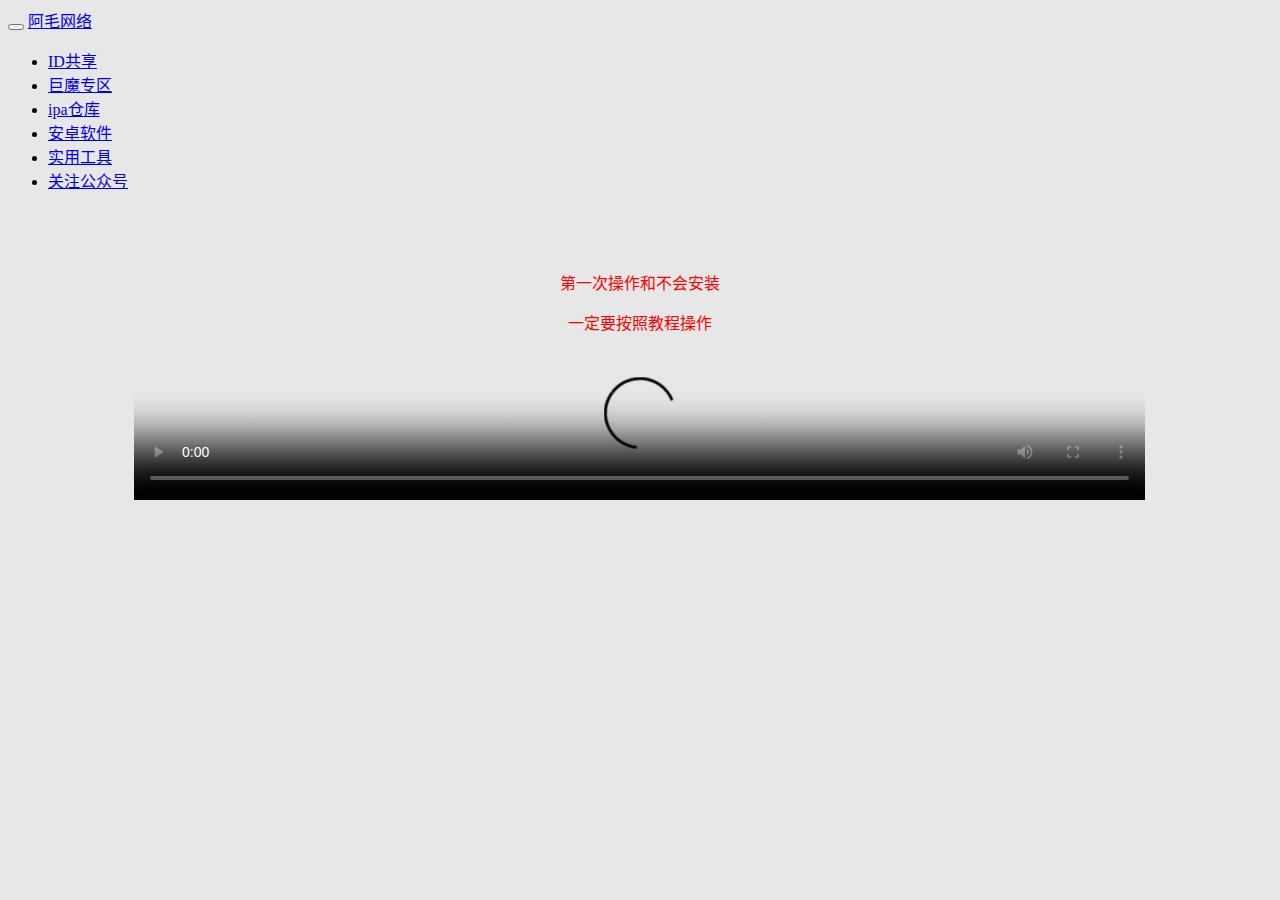
<file: shipin.html>
<!DOCTYPE html>
<html lang="zh-CN">
<head>
    <meta charset="utf-8">
    <meta http-equiv="X-UA-Compatible" content="IE=edge">
    <meta name="viewport" content="width=device-width, initial-scale=1">
    <title>阿毛网络定制应用</title>
    <meta name="keywords" content="旧版软件 破解软件" />
    <link href="https://cdn.staticfile.org/twitter-bootstrap/3.3.7/css/bootstrap.min.css" rel="stylesheet">
    <link rel="stylesheet" href="../static/style.css">
</head>

<body>
    <!-- 导航条 开始 -->
    <div class="navbar-fixed-top">
        <nav class="navbar navbar-default">
            <div class="container-fluid">
                <div class="navbar-header">
                    <button type="button" class="navbar-toggle collapsed" data-toggle="collapse"
                        data-target="#bs-example-navbar-collapse-1" aria-expanded="false">
                        <span class="sr-only"></span>
                        <span class="icon-bar"></span>
                        <span class="icon-bar"></span>
                        <span class="icon-bar"></span>
                    </button>
                    <a class="navbar-brand" href="index.html">阿毛网络</a>
                </div>
                <div class="collapse navbar-collapse" id="bs-example-navbar-collapse-1">
                    <ul class="nav navbar-nav">
                        <li><a href="id.html">ID共享</a></li>
                        <li><a href="jm.html">巨魔专区</a></li>
                        <li><a href="ipa.html">ipa仓库</a></li>
                        <li><a href="az.html">安卓软件</a></li>
                        <li><a href="gj.html">实用工具</a></li>
                        <li><a href="gzh.html" target="_blank">关注公众号</a></li>
                        <br>
                    </ul>
                </div>
            </div><!-- /.container-fluid -->
        </nav>
    </div>

    <!-- 导航条 结束 -->

    <!-- 正文 开始-->
	<div style="margin-top: 60px;"></div>
	<div style="text-align:center">
		
    <p><font size="3" color="red">第一次操作和不会安装</font></p>
    <p><font size="3" color="red">一定要按照教程操作</font></p>
    
        <video src='https://cloud.video.taobao.com//play/u/2206335589929/p/1/e/6/t/1/341745773019.mp4' poster="https://img.alicdn.com/imgextra/i4/2206335589929/O1CN01Hzmeq62NDXGVWavw0_!!2206335589929.png" width="80%" controls="controls">
    
</video>
    </div>
	
	</div>
    <script src="https://cdn.staticfile.org/jquery/1.12.4/jquery.js"></script>
    <script src="https://cdn.staticfile.org/twitter-bootstrap/3.3.7/js/bootstrap.min.js"></script>
<script src="../static/tj.js"></script>
</body>
</html>
</file>
<file: static/style.css>
body {
    background-color: #e7e7e7;
}
.gzh{
    background-color: #fff;
    width: 180px;
    height: 180px;
    border-radius: 10px;
    position: absolute;
    top: 50px;
    left: -40px;
    z-index: 999;
    float: left;
    display:none;
    box-shadow: 0px 0px 10px 0 #acacac;
}
@media screen and (max-width: 768px) {
    .gzh{
        top: -190px;
        left: 50%;
        margin-left: -90px;
    }
  }
  
.gzh img{
    width: 170px;
    height: 170px;
    margin-top: 5px;
    margin-left: 5px;
}

.floor-ad .item img {
    width: 100%;
    height: 100%;
}
.floor-row .row img {
    width: 80px;
    height: 80px;
    margin-top: 15px;
    margin-left: 15px;
    border-radius: 15px;
    /* border-style: solid;
    border-width: 1px;
    border-color: #888;  边框*/ 
}
.floor-row .leib {
    margin-top: 25px;
}
.floor-row .leib h3 {
    display: inline;

}
.floor-row .leib a {
    float: right;
    line-height: 29px;
    font-size: 17px;
    text-decoration: none;
}

.floor-row .kap {
    height: 170px;
    border-radius: 10px;
    margin-top: 15px;
    margin-bottom: 15px;
    /* box-shadow: 0px 0px 10px 0 #acacac; */
    box-shadow: 0 2px 4px 0 rgba(0,0,0,0.1),0 4px 8px 0 rgba(0,0,0,0.1),0 8px 16px 0 rgba(0,0,0,0.1),0 16px 32px 0 rgba(0,0,0,0.1);
}
.floor-row .kap:hover{
    transform: scale(1.05);
}
.floor-row .kap .title{
    position: relative;
    top: -82px;
    left: 108px;
    width: 64%;
    height: 68px;

}
.floor-row .kap .title h4{
    /* color: #f7f7f7; */
    font-weight: bold;
}
.floor-row .kap .title .ri{
    font-size: 15px;
    color: #00c;
}
.floor-row .kap .sm{
    margin-left: 15px;
    margin-right: 15px;
    position: relative;
    top: -65px;
    font-size: 15px;
}
.ma_tac{ 
    background:rgba(0,0,0,0.8); 
    width:100%; 
    height: 100%; 
    position:fixed; 
    z-index:999; 
    bottom:0px; 
    display:none;
}
.tanc_nm{
    text-align: center; 
    background-color: #fff;
    border-radius: 20px;
    width: 300px;
    height: 320px;
    margin: auto;
    position: absolute;
    top: 0;
    left: 0;
    right: 0;
    bottom: 0;
}
#qrcode{
    margin-left: 35px;
    margin-top: 20px;
}

.dibu{
    text-align: center;
    margin-top: 30px;
    margin-bottom: 30px;
    color: rgb(85, 85, 85,0.5);
}

.s101 {
    background-color: rgba(92,176,238,0.7);
    background-image: linear-gradient(to bottom right,#5CB0EE, rgba(14, 149, 245));
}

.s102 {
    background-color: #3CB371;
    background-image: linear-gradient(to bottom right,rgb(147, 184, 165), #3CB371);
}

.s103 {
    background-color: #8B6508;
    background-image: linear-gradient(to bottom right,#c8cbee, #8B6508);
}

.s104 {
    background-color: #B23AEE;
    background-image: linear-gradient(to bottom right,rgb(203, 127, 241), #B23AEE);
}

.s105 {
    background-color: #CDAD00;
    background-image: linear-gradient(to bottom right,rgb(245, 230, 143), #CDAD00);
}

.s106 {
    background-color: #7CCD7C;
    background-image: linear-gradient(to bottom right,rgb(211, 247, 211), #7CCD7C);
}

.s107 {
    background-color: #6495ED;
    background-image: linear-gradient(to bottom right,rgb(149, 176, 226), #6495ED);
}

.s108 {
    background-color: #59AB98;
    background-image: linear-gradient(to bottom right,rgb(217, 247, 240), #59AB98);
}
.s109 {
    background-color: #FF88A0;
    background-image: linear-gradient(to bottom right,rgb(217, 47, 40), #FF88A0);
}
.s110 {
    background-color: #cc33cc;
    background-image: linear-gradient(to bottom right,#cc99cc, #cc33cc);
}
.s111 {
    background-color: #33ffcc;
    background-image: linear-gradient(to bottom right,#3388cc, #33ffcc);
}
.s112 {
    background-color: #C4C4C4;
    background-image: linear-gradient(to bottom right,rgb(255, 255, 255), #C4C4C4);
}
.footer {
  margin-top: -50px;
  height: 50px;z-index: 9999;
  padding: 15px 0 15px;
}
.footer {

	color: #dadada;

	background: #585f69;

	padding: 20px 0 30px;

    font-size:14px;

    line-height:25px;

}
text-center{text-align:center}

.uatip {
  background: rgba(0,0,0,0.8);
  text-align: center; position: fixed;
  left: 0;
  top: 0;
  width: 100%;
  height: 100%;
  z-index: 998;
  display: none;
}
.uatip-icon {
  width: 52px;
  height: 67px;
  background: url(../images/ua-tip.png) no-repeat;
  display: block;
  position: absolute;
  right: 30px;
  top: 50px;
}
.uatip-txt {
  margin-top:
    200px;
  color: #fff;
  font-size: 20px;
  line-height: 1.5;
}
.footer {

	color: #dadada;

	background: #585f69;

	padding: 20px 0 30px;

    font-size:14px;

    line-height:25px;

}



.footer.margin-top-0 {

	margin-top: 0;

}



.footer p,

.footer a {

	font-size: 14px;

} 

.footer p {

	color: #dadada;

} 



.footer a {

	color: #72c02c;

    font-size:14px;

}
.footer a:hover {

	color: #a8f85f;

    -webkit-transition: all 0.4s ease-in-out;

    -moz-transition: all 0.4s ease-in-out;

    -o-transition: all 0.4s ease-in-out;

    transition: all 0.4s ease-in-out;

}

.footer ul {

    list-style-type: none;

    margin:0;

    padding:0;

}



.footer li {

	color: #dadada;

} 



.footer h2, 

.footer h3,

.footer h4 {

	color: #e4e4e4;

	background: none;

	text-shadow: none;

}



.footer .headline {

    border-bottom: none;

    margin: 10px 0 15px 0;

}



.footer .headline h2 {

    font-size:14px;

    border-bottom:none;

    font-weight:bold;

}
/*Footer Subsribe*/

.footer .footer-subsribe {

	width: 85%;

}



/*Footer Blog Posts*/

.footer .blog-list {

	margin: 0;

	padding: 0;

	color: #dadada;

	list-style: none;

}



.footer .blog-list li {

	padding: 0 0;

	margin-bottom: 7px; 

}

.footer .blog-list li span {

	color: #818488;

}



.footer .dl-horizontal,

.footer .dl-horizontal:hover {

	border: none !important;

	background: none !important;

}

.footer .posts .dl-horizontal a {

	color: #dadada;

}

.footer .dl-horizontal a:hover {

	color: #a8f85f !important;

}

.footer .dl-horizontal img {

	border-color: #888 !important;

}
</file>
